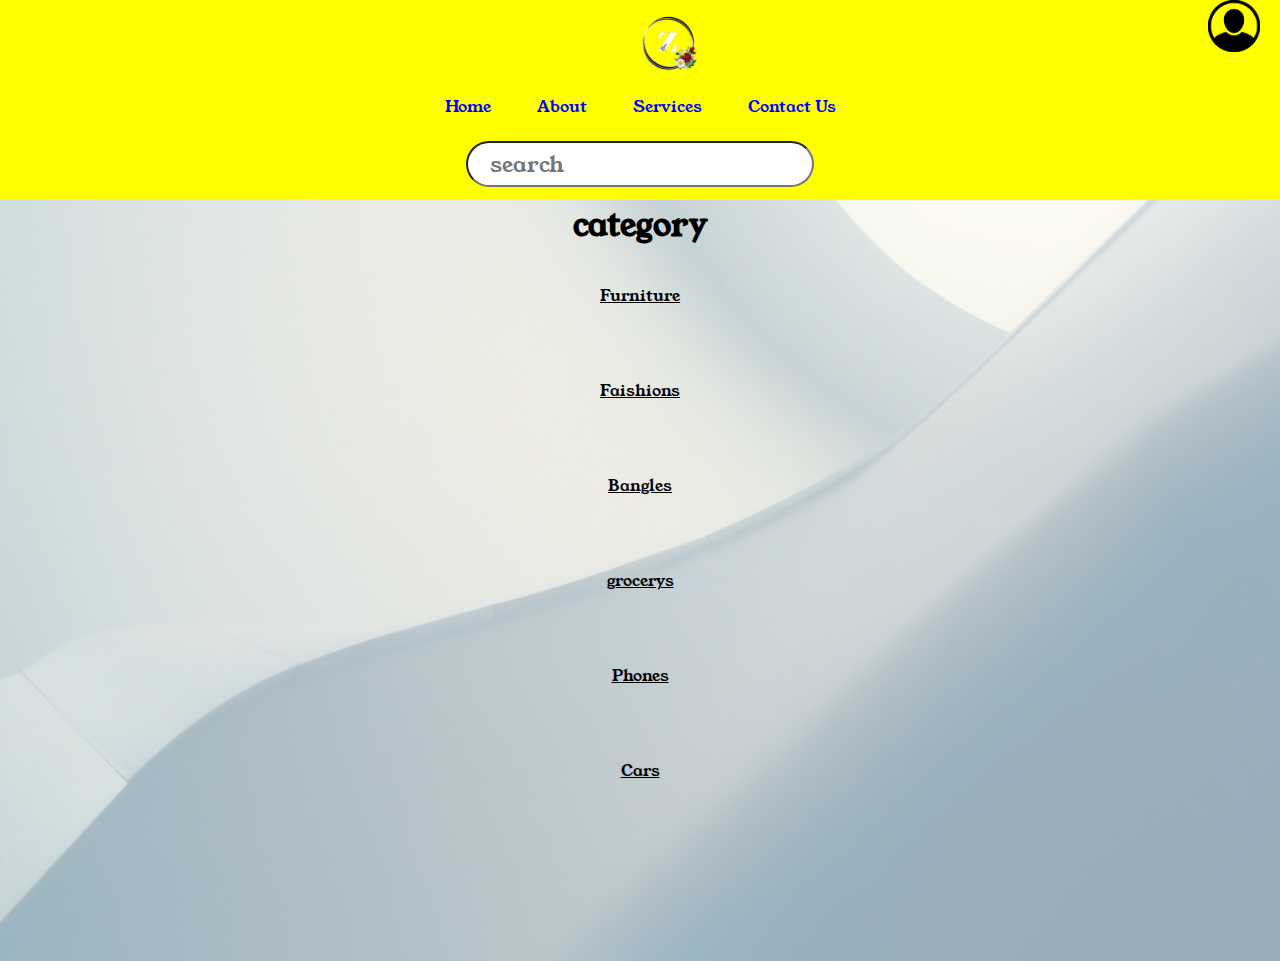
<file: index.html>
<!DOCTYPE html>
<html lang="en">
  <head>
    <meta charset="UTF-8" />
    <meta name="viewport" content="width=device-width, initial-scale=1.0" />
    <link rel="stylesheet" href="style.css" />
    <link rel="stylesheet" media="screen and (max-width:1323px)" href="phone.css">
    <title>Zeenat.com</title>
  </head>
  <body>
    <nav id="navbar">
      <div id="logo">
        <img src="logo 2.png" alt="logo" height="70px" width="70px" />
      </div>
      <ul>
        <li class="item"><a href="#">Home</a></li>
        <li class="item"><a href="#">About</a></li>
        <li class="item"><a href="#">Services</a></li>
        <li class="item"><a href="#">Contact Us</a></li>
      </ul>
      <input type="text" list="input" placeholder="search" />
      <datalist id="input">
        <option value="kurta">kurta</option>
        <option value="shirt">shirt</option>
        <option value="pant">pant</option>
        <option value="t-shirt">t-shirt</option>
        <option value="jeans">jeans</option>
      </datalist>

      <div class="login">
        
                    <a href="login/index.html">
                      <img src="img/login.png" alt="Login" height="52px" width="52px">
                    </a>
      </div>
    </nav>

    <section id="home">
      <h1 class="h-primery">category</h1>
      
      <a href=""> Furniture</a>
      
      <a href="#">Faishions</a>
      
      <a href="bangles/index.html">Bangles</a>
        
        
      <a href="#">grocerys </a>

       
        <a href="#">Phones </a>
     
       
        <a href="#">Cars </a>
      
        
        
      
      <!-- <button class="btn">Oder Now</button> -->
    </section>
  </body>
</html>
</file>
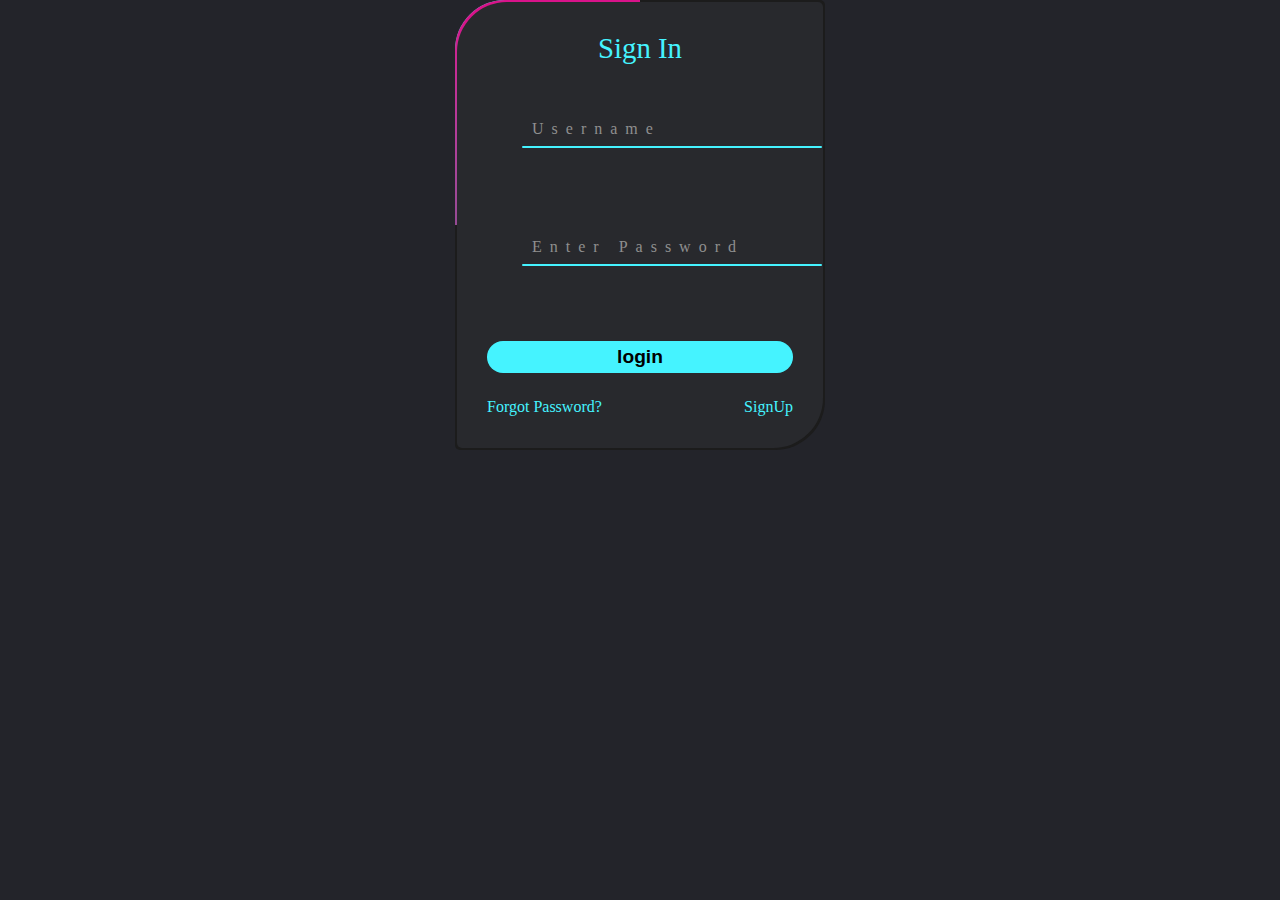
<file: bangles/login/index.html>
<!DOCTYPE html>
<html lang="en">
  <head>
    <meta charset="UTF-8" />
    <meta name="viewport" content="width=device-width, initial-scale=1.0" />
    <title>Zeenat Login</title>
    <link rel="stylesheet" href="style.css" />
  </head>
  <body>
    <div class="box">
      <form action="">
        <h2>Sign In</h2>
        <div class="inputBox">
          <input type="text" required />
          <span>Username</span>
          <i></i>
        </div>
        <div class="inputBox">
          <input type="text" required />
          <span>Enter Password</span>
          <i></i>
        </div>
        <input type="submit" value="login">
        <div class="links">
          <a href="#">Forgot Password?</a>
          <a href="#">SignUp</a>
        </div>
      </form>
    </div>
  </body>
</html>
</file>
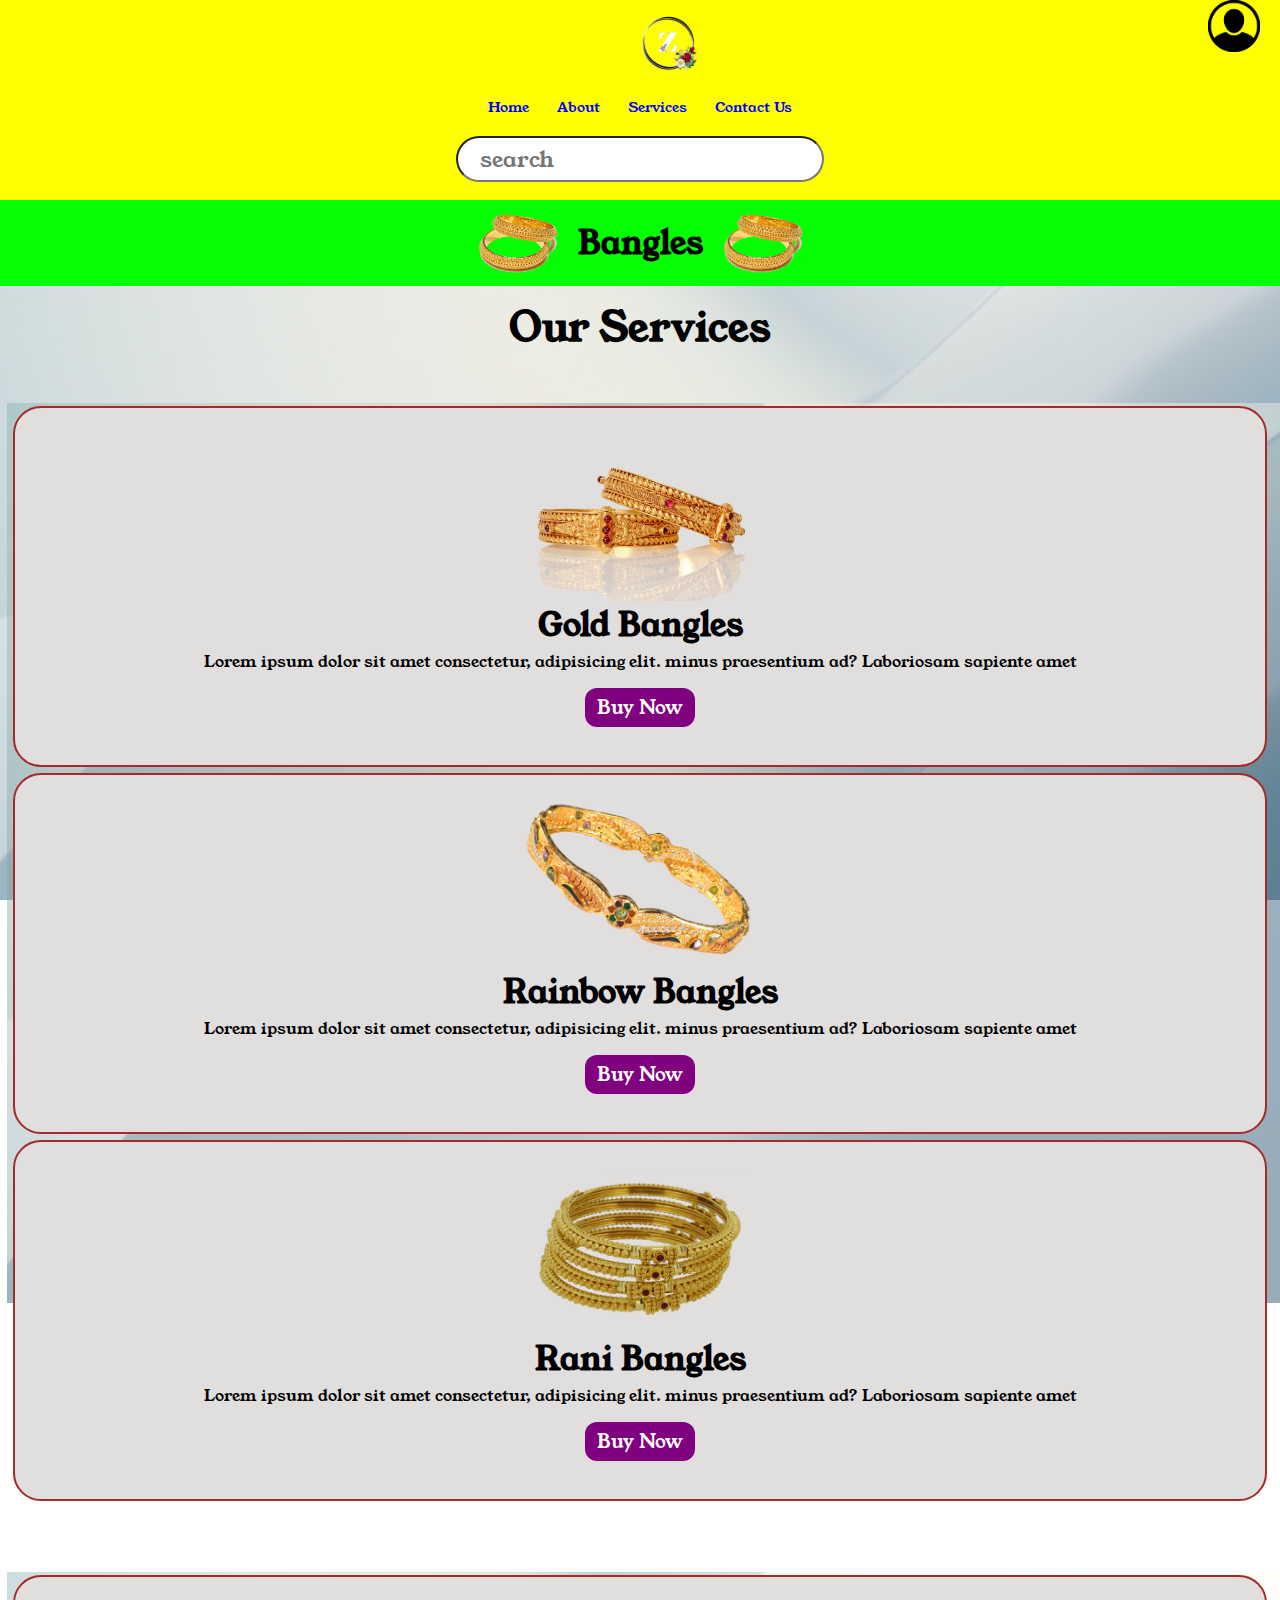
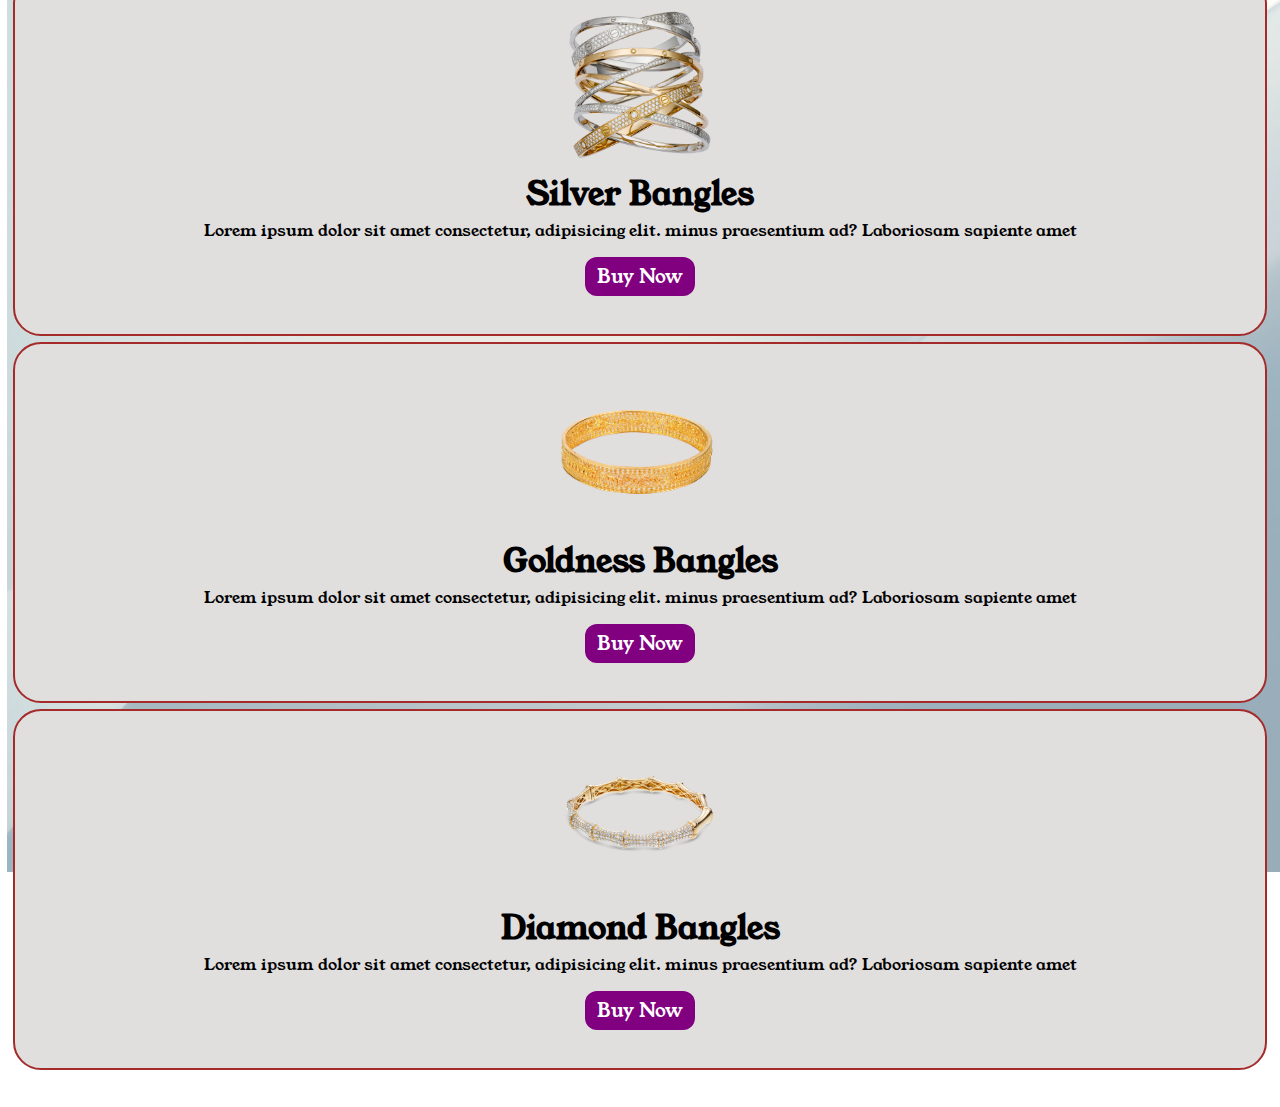
<file: bangles/bangles.html>
<!DOCTYPE html>
<html lang="en">
  <head>
    <meta charset="UTF-8" />
    <meta name="viewport" content="width=device-width, initial-scale=1.0" />
    <link rel="stylesheet" href="style.css" />
    <link rel="stylesheet"media="screen and (max-width:1570px)"  href="phone.css">
    <title>Zeenat Bangles.com</title>
  </head>
  <body>
    <nav id="navbar">
      <div id="logo">
        <img src="logo 2.png" alt="logo" height="70px" width="70px" />
      </div>
      <ul>
        <li class="item"><a href="#">Home</a></li>
        <li class="item"><a href="#">About</a></li>
        <li class="item"><a href="#">Services</a></li>
        <li class="item"><a href="#">Contact Us</a></li>
      </ul>
      <input type="text" list="input" placeholder="search" />
      <datalist id="input">
        <option value="kurta">kurta</option>
        <option value="shirt">shirt</option>
        <option value="pant">pant</option>
        <option value="t-shirt">t-shirt</option>
        <option value="jeans">jeans</option>
      </datalist>

      <div class="login">
        
        <a href="login/index.html">
          <img src="img/login.png" alt="Login" height="52px" width="52px">
        </a>
</div>
    </nav>
    <section class="home">
      <h1 class="h-primery">
        <img src="img/bangle logo.png" alt="" height="80px" width="80px" />
        Bangles
        <img src="img/bangle logo.png" alt="" height="80px" width="80px" />
      </h1>
    </section>

    <section class="services-container">
      <h1 class="h-primery-center">Our Services</h1>
      <div id="services">
        <div class="box">
          <img src="img/img1.png" alt="" />
          <h2 class="h-secondry">Gold Bangles</h2>
          <p class="center">
            Lorem ipsum dolor sit amet consectetur, adipisicing elit. minus
            praesentium ad? Laboriosam sapiente amet
          </p>
        <div class="button">
          <a href="#">Buy Now</a>
        </div>
        </div>
        <div class="box">
          <img src="img/img2.png" alt="" />
          <h2 class="h-secondry">Rainbow Bangles</h2>
          <p class="center">
            Lorem ipsum dolor sit amet consectetur, adipisicing elit. minus
            praesentium ad? Laboriosam sapiente amet
          </p><div class="button">
            <a href="#">Buy Now</a>
          </div>
        </div>
        <div class="box">
          <img src="img/img3.png" alt="" />
          <h2 class="h-secondry">Rani Bangles</h2>
          <p class="center">
            Lorem ipsum dolor sit amet consectetur, adipisicing elit. minus
            praesentium ad? Laboriosam sapiente amet
          </p>
          <div class="button">
            <a href="#">Buy Now</a>
          </div>        </div>
      </div>
    </section>

    <section class="services-container">
      <div id="services">
        <div class="box">
          <img src="img/img4.png" alt="" />
          <h2 class="h-secondry">Silver Bangles</h2>
          <p class="center">
            Lorem ipsum dolor sit amet consectetur, adipisicing elit. minus
            praesentium ad? Laboriosam sapiente amet
          </p>
          <div class="button">
            <a href="#">Buy Now</a>
          </div>        </div>
        <div class="box">
          <img src="img/img5.png" alt="" />
          <h2 class="h-secondry">Goldness Bangles</h2>
          <p class="center">
            Lorem ipsum dolor sit amet consectetur, adipisicing elit. minus
            praesentium ad? Laboriosam sapiente amet
          </p>
          <div class="button">
            <a href="#">Buy Now</a>
          </div>        </div>
        <div class="box">
          <img src="img/img6.png" alt="" />
          <h2 class="h-secondry">Diamond Bangles</h2>
          <p class="center">
            Lorem ipsum dolor sit amet consectetur, adipisicing elit. minus
            praesentium ad? Laboriosam sapiente amet
          </p>
          <div class="button">
            <a href="#">Buy Now</a>
          </div>        </div>
      </div>
    </section>
   

  </body>
</html>
</file>
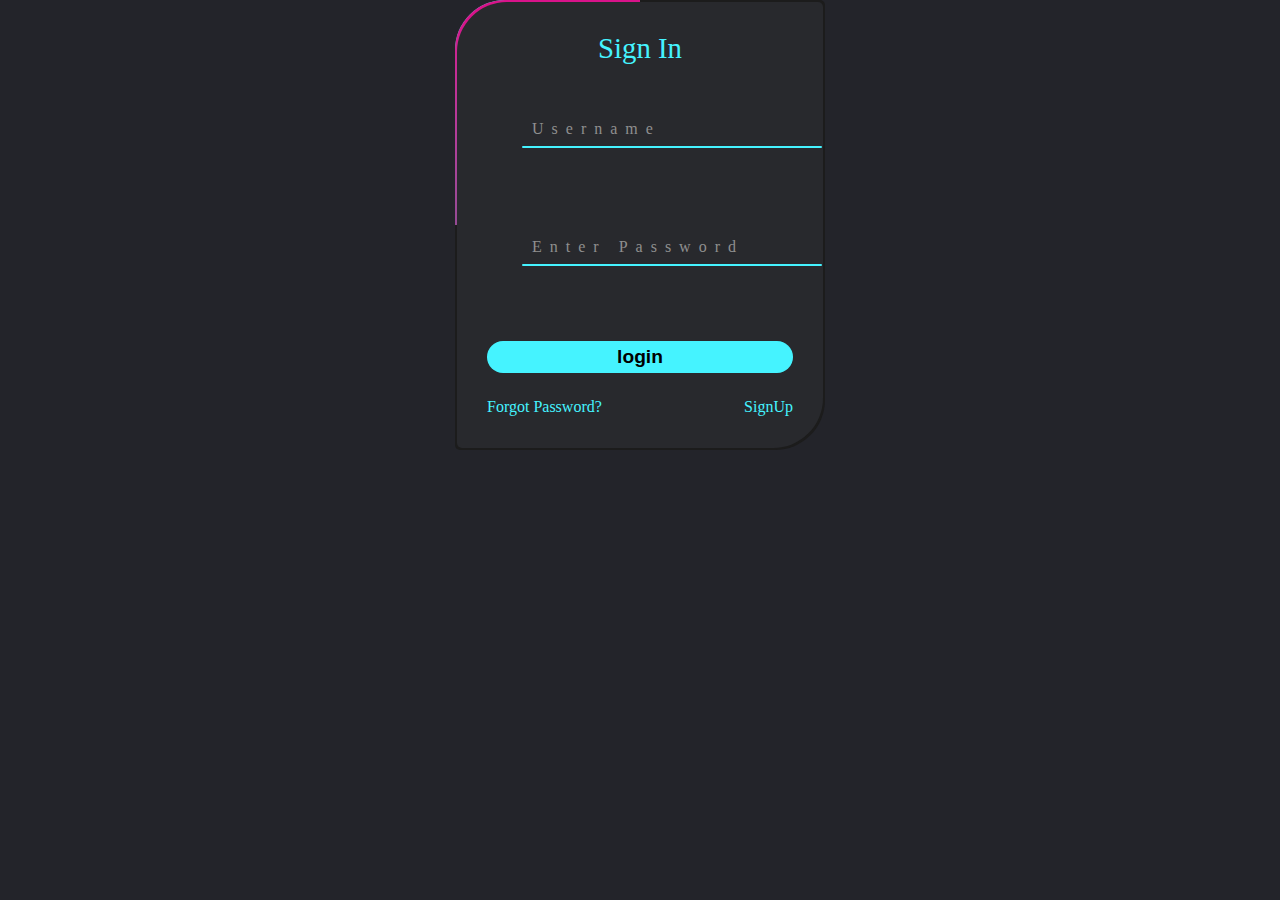
<file: login/longin.html>
<!DOCTYPE html>
<html lang="en">
  <head>
    <meta charset="UTF-8" />
    <meta name="viewport" content="width=device-width, initial-scale=1.0" />
    <title>Zeenat.com Login</title>
    <link rel="stylesheet" href="style.css" />
  </head>
  <body>
    <div class="box">
      <form action="">
        <h2>Sign In</h2>
        <div class="inputBox">
          <input type="text" required />
          <span>Username</span>
          <i></i>
        </div>
        <div class="inputBox">
          <input type="text" required />
          <span>Enter Password</span>
          <i></i>
        </div>
        <input type="submit" value="login">
        <div class="links">
          <a href="#">Forgot Password?</a>
          <a href="#">SignUp</a>
        </div>
      </form>
    </div>
  </body>
</html>
</file>
<file: style.css>
@import url("https://fonts.googleapis.com/css2?family=Young+Serif&display=swap");


@import url('https://fonts.googleapis.com/css2?family=Playfair+Display:ital,wght@1,900&family=Young+Serif&display=swap');

* {
  margin: 0px;
  padding: 0px;
  font-family: "Young Serif", serif;
}



/* css variables */

:root {
  --navbar-height: 59px;
}

/* navigation */
#navbar input {
  height: 40px;
  margin: 3px 60px;
  width: 400px;
  border-radius: 30px;
  font-family: "Young Serif", serif;
  font-size: 1.4rem;
  padding: 1px 22px;
}



#logo {
  margin: 10px 32px;
  height: 70px;
  width: 10px;
  display: inline;
}
/* navigation bar */

#navbar {
   align-items: center;
  display: flex;
  /* flex-direction: column; */
  height: 180px;
  background-color: yellow;
  font-size: rem;

}


#navbar ul li {
  list-style: none;
  font-size: 1.3rem;
  color: black;
}

#navbar ul {
  display: flex;
  margin: 0px -24px
}

#navbar ul li a {
  padding: 3px 23px;
  border-radius: 20px;
  color: blue;
  text-decoration: none;
  font-size: 1.5rem;
  font-family: "Young Serif", serif;
  transition: 0.7s;
}

#navbar ul li a:hover {
  color: rgb(255, 255, 255);
  background-color: blue;
  
}

.social img {
  margin: 0px 7px;
}

/* body style */

#home::before {

      content: "";
      position: absolute;
      background:url(bg/bg1.jpg) no-repeat center center/cover;
      height: 100%;
      width: 100%;
      z-index: -1;
      opacity: 0.4;
  }
  


#home {
  display: flex;
  flex-direction: column;
  padding: 3px 200px;
  justify-content: center;
  align-items: center;
}

#home h-primery {
  font-family: 'Playfair Display', serif;
  font-family: 'Young Serif', serif;
  font-size: 1.5rem;

}

#home a {

  margin: 30px 0px;
  color: rgb(0, 0, 0);
  /* background-color: yellow; */
  padding: 6px;
  border-radius: 100px;
}

#home a:hover {
  background-color: rgb(248, 244, 0);
  color: rgb(4, 0, 255);
  /* padding: 15px; */
  /* border-radius: 100px; */
}
</file>
<file: phone.css>
/* navition*/

#navbar {
    flex-direction: column;
    height: 200px;
}

.login {
  position: absolute;
  right: 20px;
}

#navbar ul li a {
    font-size: 1.0rem;
}

#navbar input {
    height: 40px;
    margin: 3px 6px;
    width: 300px;
    border-radius: 30px;
    font-family: "Young Serif", serif;
    font-size: 1.4rem;
    padding: 1px 22px;
  }

  #navbar ul {
    margin-bottom: 18px ;
  }
</file>
<file: bangles/login/style.css>
* {
   margin: 0;
   padding: 0;
   box-sizing: border-box;
}

body {
   display: flex;
   justify-content: center;
   align-items: center;
   background: #23242a;
   min-width: 100vh;
}

.box
{
   position: relative;
   width: 370px;
   height: 450px;
   background: #1c1c1c;
   border-radius: 50px 5px;
   overflow: hidden;
}

.box::before
{
   content: '';
   position: absolute;
   top: -50%;
   left: -50%;
   width: 370px;
   height: 450px;
   background: linear-gradient(60deg,transparent,#45f3ff,#45f3ff);
   transform-origin:bottom right ;
   animation: animate 6s linear infinite;

}

.box::after
{
   content: '';
   position: absolute;
   top: -50%;
   left: -50%;
   width: 370px;
   height: 450px;
   background: linear-gradient(60deg,transparent,#d9138a,#d9138a);
   transform-origin:bottom right ;
   animation: animate 6s linear infinite;
   animation-delay: -3s;

}

@keyframes animate
{
   0%
   {
      transform: rotate(0deg);
   }
   100%
   {
      transform: rotate(360deg);
   }


}

form 
{
   position: absolute;
   inset: 2px;
   border-radius: 50px 5px;
   background: #28292d;
   z-index: 10;
   padding: 30px 30px;
   display: flex;
   flex-direction: column;
}

h2 {
   color: #45f3ff;
   font-size: 1.8rem;
   font-weight: 500;
   text-align: center;
}

.inputBox {
   position: relative;
   width: 300px;
   margin: 35px;
}

.inputBox input {
   position: relative;
   width: 100%;
   padding: 20px 10px 10px;
   background: transparent;
   border: none;
   outline: none;
   color: #23242a;
   font-size: 1em;
   letter-spacing: 0.05em;
   z-index: 10;
}

input[type="submit"]
{
   font-size: 1.2rem;
   border: none;
   outline: none;
   background: #45f3ff;
   padding: 5px;
   margin-top: 40px;
   border-radius: 90px;
   font-weight: 600;
   cursor: pointer;

}

input[type="submit"]:active
{
   background: linear-gradient(90deg,#45f3ff,#d9138a);
   opacity: 0.8;
}

.inputBox span {
   position: absolute;
   left: 0;
   padding: 20px 10px 10px;
   font-size: 1em;
   color: #8f8f8f;
   pointer-events: none;
   letter-spacing: 0.5em;
   transition: 0.5s ;
}

.inputBox input:valid ~ span,
.inputBox input:valid ~ span
{
   color: #45f3ff;
   transform: translateX(-10px) translateY(-30px);
   font-size: 0.75em;
}

.inputBox i {
   position: absolute;
   left: 0;
   bottom: 0;
   width: 100%;
   height: 2px;
   background: #45f3ff;
   border-radius: 4px;
   transition: 0.5s;
   pointer-events: none;
   z-index: 9;
}

.inputBox input:valid ~ i,
.inputBox input:valid ~ i
{
   height: 44px;
}

.links
{
   display: flex;
   justify-content: space-between;
}

.links a {
   margin: 25px 0;
   font-size: 1em;
   color: #45f3ff;
   text-decoration: none;
}

.links a :hover,
.links a:nth-child(2)
{
   color: #45f3ff;
}

.links a:nth-child(2) :hover {
   text-decoration: underline 2px;
   text-underline-offset: 5px;
}
</file>
<file: bangles/style.css>
@import url("https://fonts.googleapis.com/css2?family=Young+Serif&display=swap");


@import url('https://fonts.googleapis.com/css2?family=Playfair+Display:ital,wght@1,900&family=Young+Serif&display=swap');

* {
  margin: 0px;
  padding: 0px;
  font-family: "Young Serif", serif;
}



/* css variables */

:root {
  --navbar-height: 59px;
}

/* navigation */
#navbar input {
  height: 40px;
  margin: 3px 60px;
  width: 400px;
  border-radius: 30px;
  font-family: "Young Serif", serif;
  font-size: 1.4rem;
  padding: 1px 22px;
}



#logo {
  margin: 10px 32px;
  height: 70px;
  width: 10px;
  display: inline;
}
/* navigation bar */

#navbar {
   align-items: center;
  display: flex;
  /* flex-direction: column; */
  height: 180px;
  background-color: yellow;
  font-size: rem;

}


#navbar ul li {
  list-style: none;
  font-size: 1.3rem;
  color: black;
}

#navbar ul {
  display: flex;
  margin: 0px 50px
}

#navbar ul li a {
  padding: 3px 23px;
  border-radius: 20px;
  color: blue;
  text-decoration: none;
  font-size: 1.5rem;
  font-family: "Young Serif", serif;
  transition: 0.7s;
}

#navbar ul li a:hover {
  color: rgb(255, 255, 255);
  background-color: blue;
  
}

.social img {
  margin: 0px 7px;
}
/* bangles logo */

.h-primery {
  display: flex;
  padding: 3px 200px;
  justify-content: center;
  align-items: center;
  background: #04ff04;
}

.h-primery img {
  padding: 0px 20px;
  font-size: 3.4rem;
 

}
.h-primery-center {
  display: flex;
  padding: 3px 200px;
  margin: 10px 1px;
  justify-content: center;
  font-size: 2.5rem;
  align-items: center;
}


.h-secondry {
  padding: 2px 40px;
  font-size: 2.0rem;
  text-align: center;
  
}

.h-secondry .box {

}

body::before {
  
  content: "";
  position: absolute;
  background:url(bg/bg1.jpg) no-repeat center center/cover;
  height: 100%;
  width: 100%;
  z-index: -1;
  opacity: 0.4;
}

/* services */

#services::before {
  
  content: "";
  position: absolute;
  background:url(bg/bg1.jpg) no-repeat center center/cover;
  height: 100%;
  width: 100%;
  z-index: -1;
  opacity: 0.4;
}

#services {
  margin: 34px 7px;
  display: flex;
  flex-direction: column;
}
#services .box {
  border: 2px solid brown;
  padding: 23px;
  margin: 3px 6px;
  border-radius: 28px;
  background-color: #e1dede;
  
}




#services .box img {
  height: 170px;
  margin: auto;
  display: block;
}
#services p {
  text-align: center;
}
#services a {
  text-decoration: none;
  background-color: purple;
  color: white;
  font-size: 1.2rem;
  padding: 6px 12px;
  margin: 10px 2px;
  border-radius: 12px;
}

#services .button {
  display: flex;
  justify-content: center;
  align-items: center;
  margin: 5px 1px;
}

.services-container {
  display: flex;
  flex-direction: column;

}

/* .services-container services {
} */
</file>
<file: bangles/phone.css>
/* navition*/

#navbar {
    flex-direction: column;
    height: 200px;
}

.login {
  position: absolute;
  right: 20px;
}

#navbar ul li a {
    font-size: 1.0rem;
}

#navbar input {
    height: 40px;
    margin: 3px 6px;
    width: 300px;
    border-radius: 30px;
    font-family: "Young Serif", serif;
    font-size: 1.4rem;
    padding: 1px 22px;
  }

  #navbar ul {
    margin-bottom: 18px ;
  }

 

#services {
    
    flex-direction: column;
    
  }

  .services{
  
    content: "";
    position: absolute;
    background:url(bg/bg1.jpg) no-repeat center center/cover;
    height: 100%;
    width: 100%;
    z-index: -1;
    opacity: 0.4;
  }

  .h-primery {
    padding: 3px 180px
  }

  #navbar ul {
    margin: 0px -20px
  }

  #navbar input {
    height: 40px;
    margin: 16px 60px;
    width: 320px;
    border-radius: 30px;
    font-family: "Young Serif", serif;
    font-size: 1.4rem;
    padding: 1px 22px;
  }

  #navbar ul li a {
    padding: 3px 14px;
    border-radius: 20px;
    color: blue;
    text-decoration: none;
    font-size: 0.9rem;   
     font-family: "Young Serif", serif;
    transition: 0.7s;
  }
</file>
<file: login/style.css>
* {
   margin: 0;
   padding: 0;
   box-sizing: border-box;
}

body {
   display: flex;
   justify-content: center;
   align-items: center;
   background: #23242a;
   min-width: 100vh;
}

.box
{
   position: relative;
   width: 370px;
   height: 450px;
   background: #1c1c1c;
   border-radius: 50px 5px;
   overflow: hidden;
}

.box::before
{
   content: '';
   position: absolute;
   top: -50%;
   left: -50%;
   width: 370px;
   height: 450px;
   background: linear-gradient(60deg,transparent,#45f3ff,#45f3ff);
   transform-origin:bottom right ;
   animation: animate 6s linear infinite;

}

.box::after
{
   content: '';
   position: absolute;
   top: -50%;
   left: -50%;
   width: 370px;
   height: 450px;
   background: linear-gradient(60deg,transparent,#d9138a,#d9138a);
   transform-origin:bottom right ;
   animation: animate 6s linear infinite;
   animation-delay: -3s;

}

@keyframes animate
{
   0%
   {
      transform: rotate(0deg);
   }
   100%
   {
      transform: rotate(360deg);
   }


}

form 
{
   position: absolute;
   inset: 2px;
   border-radius: 50px 5px;
   background: #28292d;
   z-index: 10;
   padding: 30px 30px;
   display: flex;
   flex-direction: column;
}

h2 {
   color: #45f3ff;
   font-size: 1.8rem;
   font-weight: 500;
   text-align: center;
}

.inputBox {
   position: relative;
   width: 300px;
   margin: 35px;
}

.inputBox input {
   position: relative;
   width: 100%;
   padding: 20px 10px 10px;
   background: transparent;
   border: none;
   outline: none;
   color: #23242a;
   font-size: 1em;
   letter-spacing: 0.05em;
   z-index: 10;
}

input[type="submit"]
{
   font-size: 1.2rem;
   border: none;
   outline: none;
   background: #45f3ff;
   padding: 5px;
   margin-top: 40px;
   border-radius: 90px;
   font-weight: 600;
   cursor: pointer;

}

input[type="submit"]:active
{
   background: linear-gradient(90deg,#45f3ff,#d9138a);
   opacity: 0.8;
}

.inputBox span {
   position: absolute;
   left: 0;
   padding: 20px 10px 10px;
   font-size: 1em;
   color: #8f8f8f;
   pointer-events: none;
   letter-spacing: 0.5em;
   transition: 0.5s ;
}

.inputBox input:valid ~ span,
.inputBox input:valid ~ span
{
   color: #45f3ff;
   transform: translateX(-10px) translateY(-30px);
   font-size: 0.75em;
}

.inputBox i {
   position: absolute;
   left: 0;
   bottom: 0;
   width: 100%;
   height: 2px;
   background: #45f3ff;
   border-radius: 4px;
   transition: 0.5s;
   pointer-events: none;
   z-index: 9;
}

.inputBox input:valid ~ i,
.inputBox input:valid ~ i
{
   height: 44px;
}

.links
{
   display: flex;
   justify-content: space-between;
}

.links a {
   margin: 25px 0;
   font-size: 1em;
   color: #45f3ff;
   text-decoration: none;
}

.links a :hover,
.links a:nth-child(2)
{
   color: #45f3ff;
}

.links a:nth-child(2) :hover {
   text-decoration: underline 2px;
   text-underline-offset: 5px;
}
</file>
